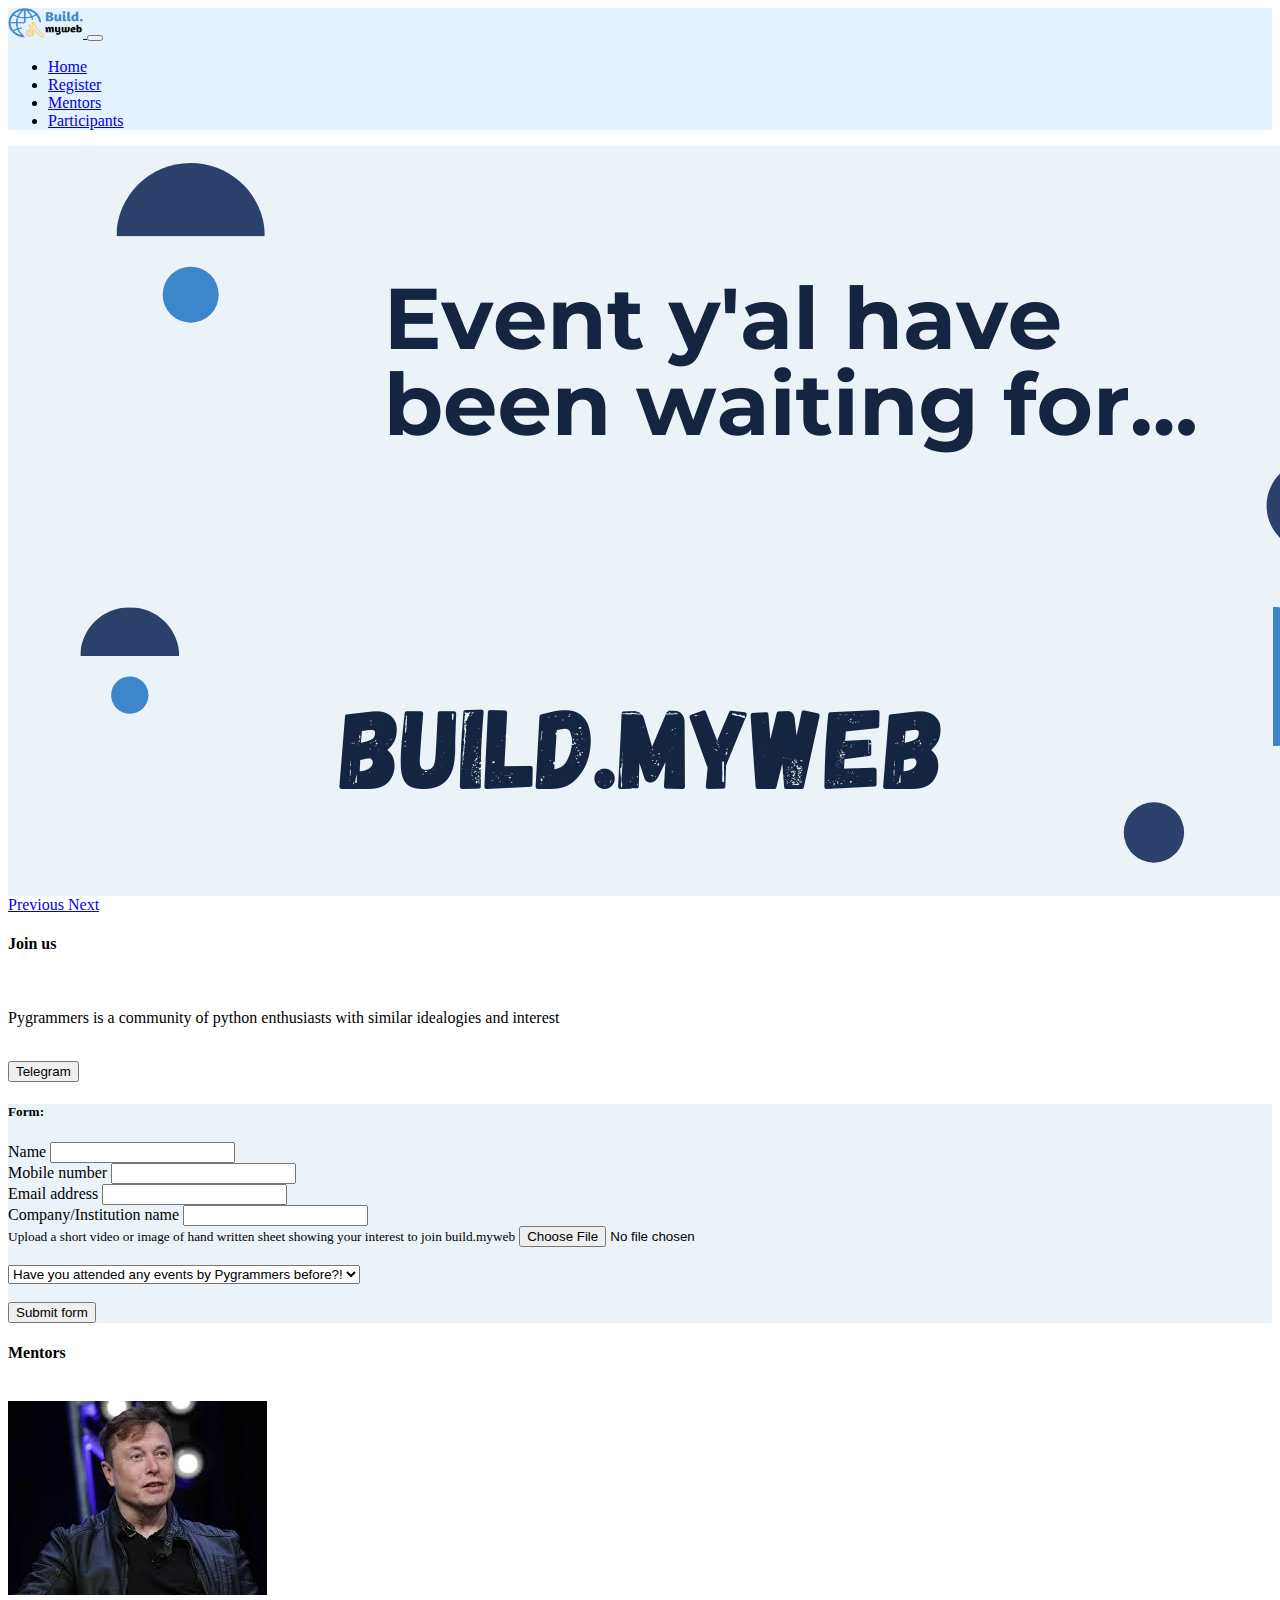
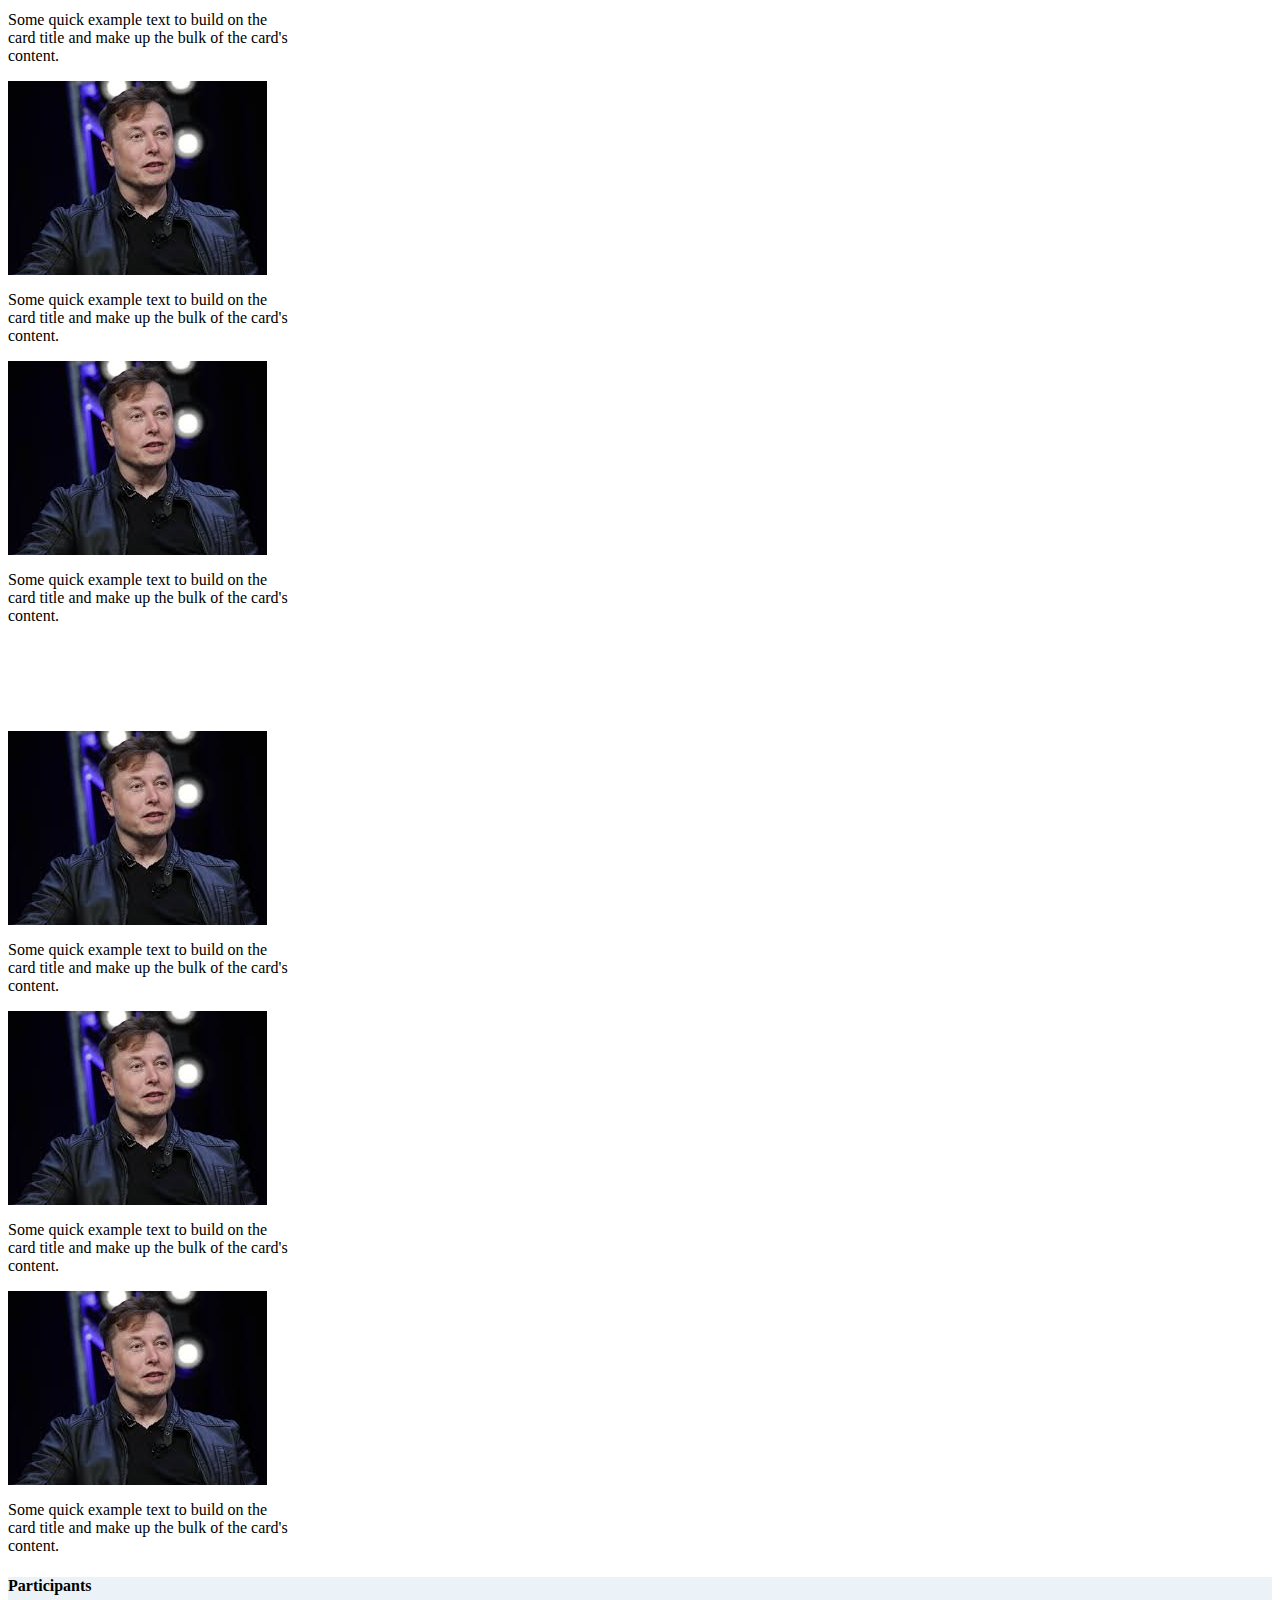
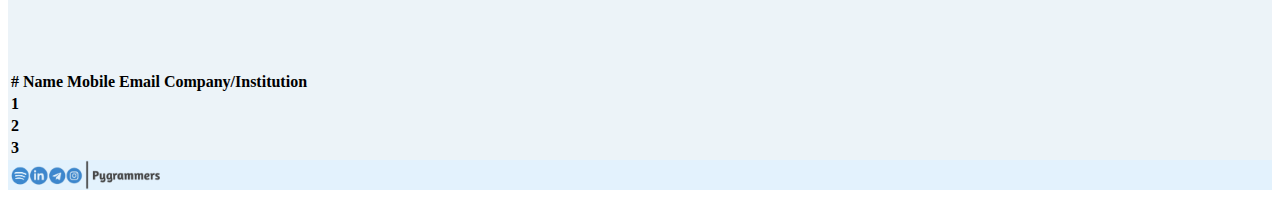
<file: Build.MyWeb/index.html>
<html>
    <head>
        <title>Build.MyWeb</title>
        <link rel="stylesheet" href="https://cdn.jsdelivr.net/npm/bootstrap@4.6.0/dist/css/bootstrap.min.css" integrity="sha384-B0vP5xmATw1+K9KRQjQERJvTumQW0nPEzvF6L/Z6nronJ3oUOFUFpCjEUQouq2+l" crossorigin="anonymous">
        <link rel = "icon" href = "Resourse/buildlogo.png" type = "image/x-icon">
    </head>
    <body>
        <nav class="navbar sticky-top navbar-expand-lg navbar-light" style="background-color: #e3f2fd;">
            <a class="navbar-brand" href="#">
              <img src="Resourse/buildlogo.png" width="75" height="30" alt="">
            </a>
            <button class="navbar-toggler" type="button" data-toggle="collapse" data-target="#navbarNav">
              <span class="navbar-toggler-icon"></span>
            </button>
          <div class="collapse navbar-collapse" id="navbarNav">
              <ul class="navbar-nav ml-auto">
                <li class="nav-item">
                  <a class="nav-link" href="#home">Home</a>
                </li>
                <li class="nav-item">
                    <a class="nav-link" href="#register">Register</a>
                  </li>
                <li class="nav-item">
                  <a class="nav-link" href="#mentors">Mentors</a>
                </li>
                <li class="nav-item">
                  <a class="nav-link" href="#participants">Participants</a>
                </li>
              </ul>
          </div>
        </nav>
        <div id="home" class="carousel slide" data-ride="carousel">
            <div class="carousel-inner">
              <div class="carousel-item active">
                <img src="Resourse/carousel.png" class="d-block w-100" alt="...">
              </div>
              <div class="carousel-item">
                <img src="Resourse/carousel2.png" class="d-block w-100" alt="...">
              </div>
            </div>
            <a class="carousel-control-prev" href="#carouselExampleControls" role="button" data-slide="prev">
              <span class="carousel-control-prev-icon" aria-hidden="true"></span>
              <span class="sr-only">Previous</span>
            </a>
            <a class="carousel-control-next" href="#carouselExampleControls" role="button" data-slide="next">
              <span class="carousel-control-next-icon" aria-hidden="true"></span>
              <span class="sr-only">Next</span>
            </a>
        </div>
        <div class="p-5 bg-light text-center w-100">
            <h4>Join us</h4>
            <br>
            <p>Pygrammers is a community of python enthusiasts with similar idealogies and interest</p>
            <br>
            <a href="https://t.me/pygrammers_official"><button type="button" class="btn btn-primary">Telegram</button></a>
        </div>
        <div class="row justify-content-center text-center p-5 w-100 m-0" style="background-color: #ecf3f8;" id="register">
            <form class="border p-3 bg-white">
                <h5>Form:</h5>
                <div class="form-group">
                  <label for="exampleInputName">Name</label>
                  <input type="text" class="form-control" id="exampleInputEmail1" aria-describedby="emailHelp">
                </div>
                <div class="form-group">
                  <label for="exampleInputMobile">Mobile number</label>
                  <input type="number" class="form-control" id="exampleInputPassword1">
                </div>
                <div class="form-group">
                    <label for="exampleInputEmail">Email address</label>
                    <input type="email" class="form-control" id="exampleInputPassword1">
                </div>
                <div class="form-group">
                    <label for="exampleInputCompany">Company/Institution name</label>
                    <input type="number" class="form-control" id="exampleInputPassword1">
                </div>
                <div class="form-group">
                    <small id="fileHelp" class="form-text text-muted">Upload a short video or image of hand written sheet showing your interest to join build.myweb</small>
                    <input type="file" class="form-control-file" id="exampleFormControlFile1">
                </div>
                <br>
                <select class="custom-select" id="inlineFormCustomSelect">
                    <option selected>Have you attended any events by Pygrammers before?!</option>
                    <option value="1">Yes</option>
                    <option value="2">No</option>
                </select>
                <br><br>
                <button type="submit" class="btn btn-secondary">Submit form</button>
            </form>
        </div>
        <div class="height:1000px bg-light p-5" id="mentors">
            <h4 class="text-center">Mentors</h4> 
            <br>
            <div class="d-flex justify-content-around">
             <div class="card" style="width: 18rem;">
                 <img src="Resourse/musk.jpg" class="card-img-top" alt="...">
                 <div class="card-body">
                   <p class="card-text">Some quick example text to build on the card title and make up the bulk of the card's content.</p>
                 </div>
               </div>
               <div class="card" style="width: 18rem;">
                 <img src="Resourse/musk.jpg" class="card-img-top" alt="...">
                 <div class="card-body">
                   <p class="card-text">Some quick example text to build on the card title and make up the bulk of the card's content.</p>
                 </div>
               </div>
               <div class="card" style="width: 18rem;">
                 <img src="Resourse/musk.jpg" class="card-img-top" alt="...">
                 <div class="card-body">
                   <p class="card-text">Some quick example text to build on the card title and make up the bulk of the card's content.</p>
                 </div>
               </div>
         </div>
         <br><br><br><br><br>
         <div class="d-flex justify-content-around">
             <div class="card" style="width: 18rem;">
                 <img src="Resourse/musk.jpg" class="card-img-top" alt="...">
                 <div class="card-body">
                   <p class="card-text">Some quick example text to build on the card title and make up the bulk of the card's content.</p>
                 </div>
               </div>
               <div class="card" style="width: 18rem;">
                 <img src="Resourse/musk.jpg" class="card-img-top" alt="...">
                 <div class="card-body">
                   <p class="card-text">Some quick example text to build on the card title and make up the bulk of the card's content.</p>
                 </div>
               </div>
               <div class="card" style="width: 18rem;">
                 <img src="Resourse/musk.jpg" class="card-img-top" alt="...">
                 <div class="card-body">
                   <p class="card-text">Some quick example text to build on the card title and make up the bulk of the card's content.</p>
                 </div>
               </div>
         </div>
         </div>
         <div class="row justify-content-center text-center p-5 m-0" style="background-color: #ecf3f8;">
          <h4 class="text-center">Participants</h4>
          <br><br><br>
          <table class="table table-hover" id="participants">
            <thead>
              <tr>
                <th scope="col">#</th>
                <th scope="col">Name</th>
                <th scope="col">Mobile</th>
                <th scope="col">Email</th>
                <th scope="col">Company/Institution</th>
              </tr>
            </thead>
            <tbody>
              <tr>
                <th scope="row">1</th>
                <td></td>
                <td></td>
                <td></td>
                <td></td>
              </tr>
              <tr>
                <th scope="row">2</th>
                <td></td>
                <td></td>
                <td></td>
                <td></td>
              </tr>
              <tr>
                <th scope="row">3</th>
                <td></td>
                <td></td>
                <td></td>
                <td></td>
              </tr>
            </tbody>
          </table>
         </div>
         <nav class="navbar navbar-expand-lg navbar-light" style="background-color: #e3f2fd;">
            <a class="navbar-brand ml-auto mr-auto" href="#">
                <img src="Resourse/footer.png" height="30px" alt="">
            </a>
         </nav>
        <script src="https://code.jquery.com/jquery-3.5.1.slim.min.js" integrity="sha384-DfXdz2htPH0lsSSs5nCTpuj/zy4C+OGpamoFVy38MVBnE+IbbVYUew+OrCXaRkfj" crossorigin="anonymous"></script>
        <script src="https://cdn.jsdelivr.net/npm/bootstrap@4.6.0/dist/js/bootstrap.bundle.min.js" integrity="sha384-Piv4xVNRyMGpqkS2by6br4gNJ7DXjqk09RmUpJ8jgGtD7zP9yug3goQfGII0yAns" crossorigin="anonymous"></script>
    </body>
</html>
</file>
